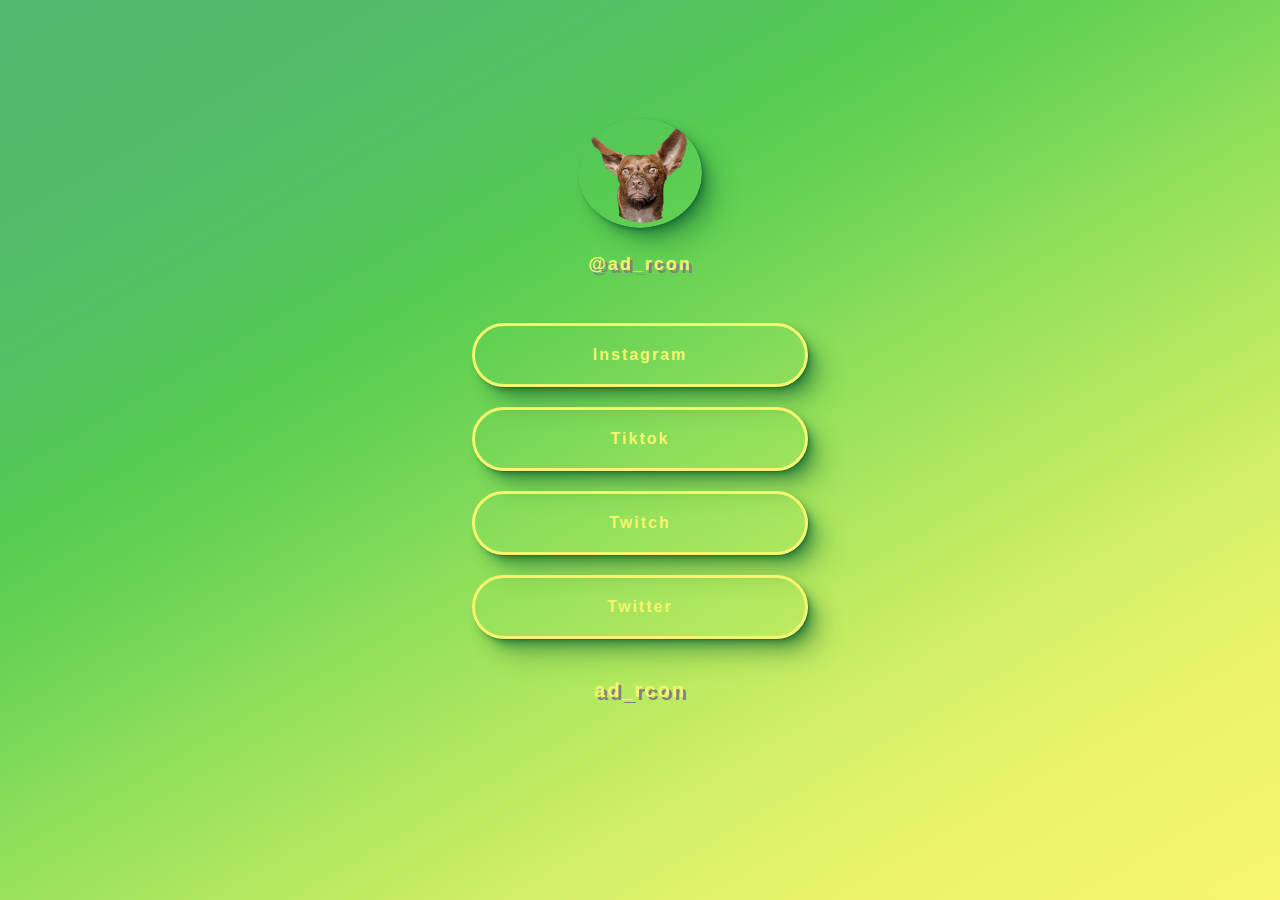
<file: hello.html>
<!DOCTYPE html>
<html lang="en-US">
    <head>
      <meta charset="UTF-8">
      <meta http-equiv="X-UA-Compatible" content="IE=edge">
      <meta name="viewport" content="width=device-width, initial-scale=1.0">
      <link rel="icon" sizes="16x16 32x32" href="asset/images/cherie.png" />
      <link rel="stylesheet" href="asset/css/style.css">
      <title>Adrian V Alarcon</title>
    </head>

    <body>
    <!-- Profile Picture -->
    <figure>
      <img src="asset/images/cherie.png" alt="profile picture" class="profile-picture">
    </figure>
      
    <!-- Profile Name -->
    <div class="profile-name">@ad_rcon</div>
    
    <!-- Links -->
    <ul class="social-media">
      <li><a href="https://www.instagram.com/adrianvalarcon" target="_blank" class="links">Instagram</a></li>
      <li><a href="https://www.tiktok.com/@ad_rcon" class="links">Tiktok</a></li>
      <li><a href="https://www.twitch.tv/ad_rcon" target="_blank" class="links">Twitch</a></li>
      <li><a href="https://twitter.com/ad_rcon" class="links">Twitter</a></li>
      <!--<a href="" class="links">YouTube</a>-->
    </ul>

    <!-- Footer -->
    <footer id="footer">
      <p>ad_rcon</p>
    </footer>
    <!-- Scripts -->
    </body>
</html>
</file>
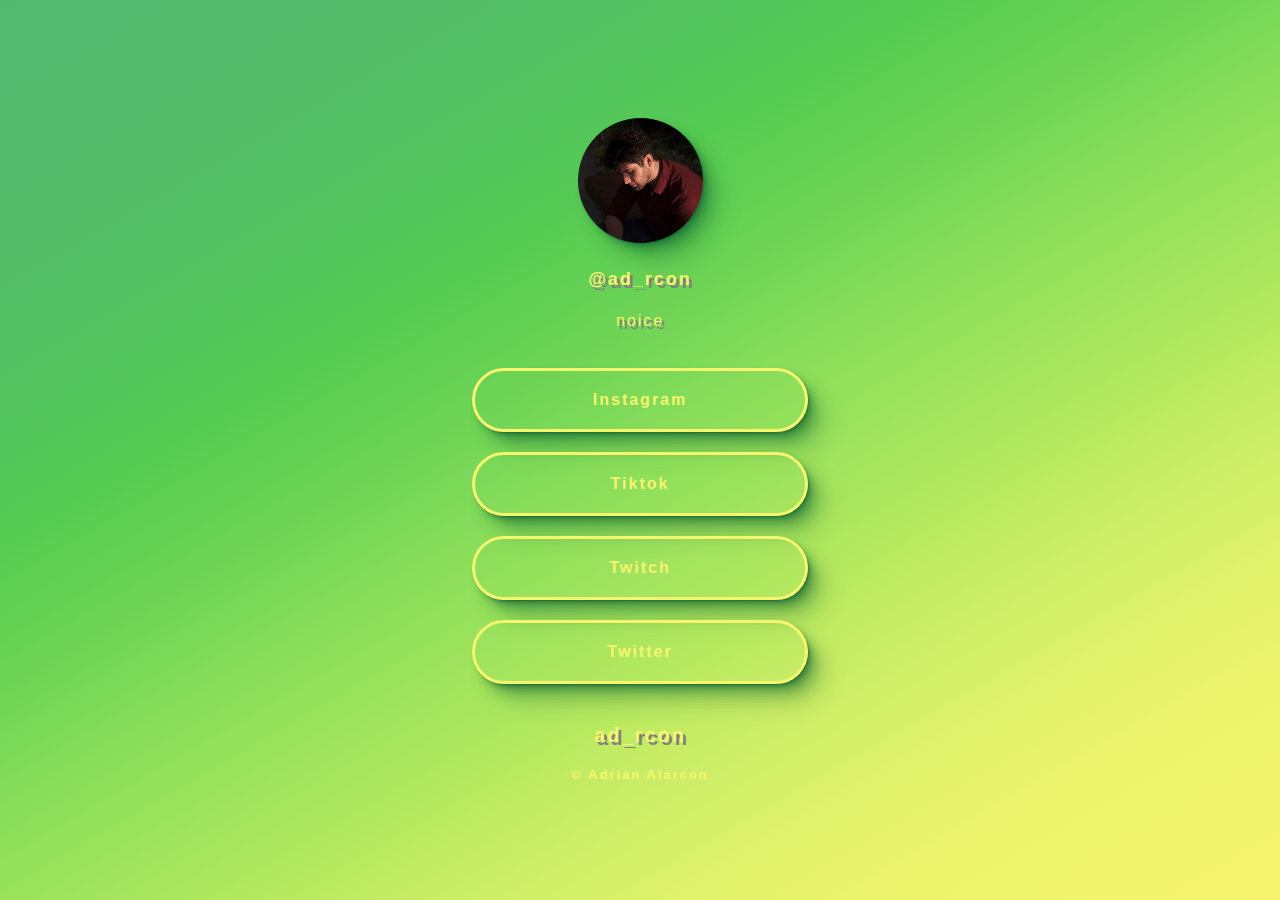
<file: links.html>
<!DOCTYPE html>
<html lang="en-US">
  <head>
    <meta charset="UTF-8">
    <meta http-equiv="X-UA-Compatible" content="IE=edge">
    <meta name="viewport" content="width=device-width, initial-scale=1.0">
    <link rel="icon" sizes="16x16 32x32" href="asset/images/cherie.png" />
    <link rel="stylesheet" href="asset/css/style.css">
    <title>ad_rcon | Links :3</title>
  </head>

  <body>
  
    <!-- Profile Picture -->
    <header>
      <figure>
        <img src="asset/images/skyline.jpg" alt="profile picture" class="profile-picture">
      </figure>
    
      <!-- Profile Name + Bio -->
      <h1 class="profile-name">@ad_rcon</h1>
      <div class="bio">noice</div>
    </header>
    
    <!-- Links -->
    <div id="link-list">
      <ul class="social-media">
        <li><a href="https://www.instagram.com/adrianvalarcon" target="_blank" class="links">Instagram</a></li>
        <li><a href="https://www.tiktok.com/@ad_rcon" target="_blank" class="links">Tiktok</a></li>
        <li><a href="https://www.twitch.tv/ad_rcon" target="_blank" class="links">Twitch</a></li>
        <li><a href="https://twitter.com/ad_rcon" target="_blank" class="links">Twitter</a></li>
        <!-- <a href="" target="_blank" class="links">YouTube</a> -->
      </ul>
    </div>

    <!-- Footer -->
    <footer id="footer">
      <p class="brand">ad_rcon</p>
      <ul class="copyright">
        <li>&copy; Adrian Alarcon</li>
      </ul>
    </footer>
  
    <!-- Scripts -->

  </body>
</html>
</file>
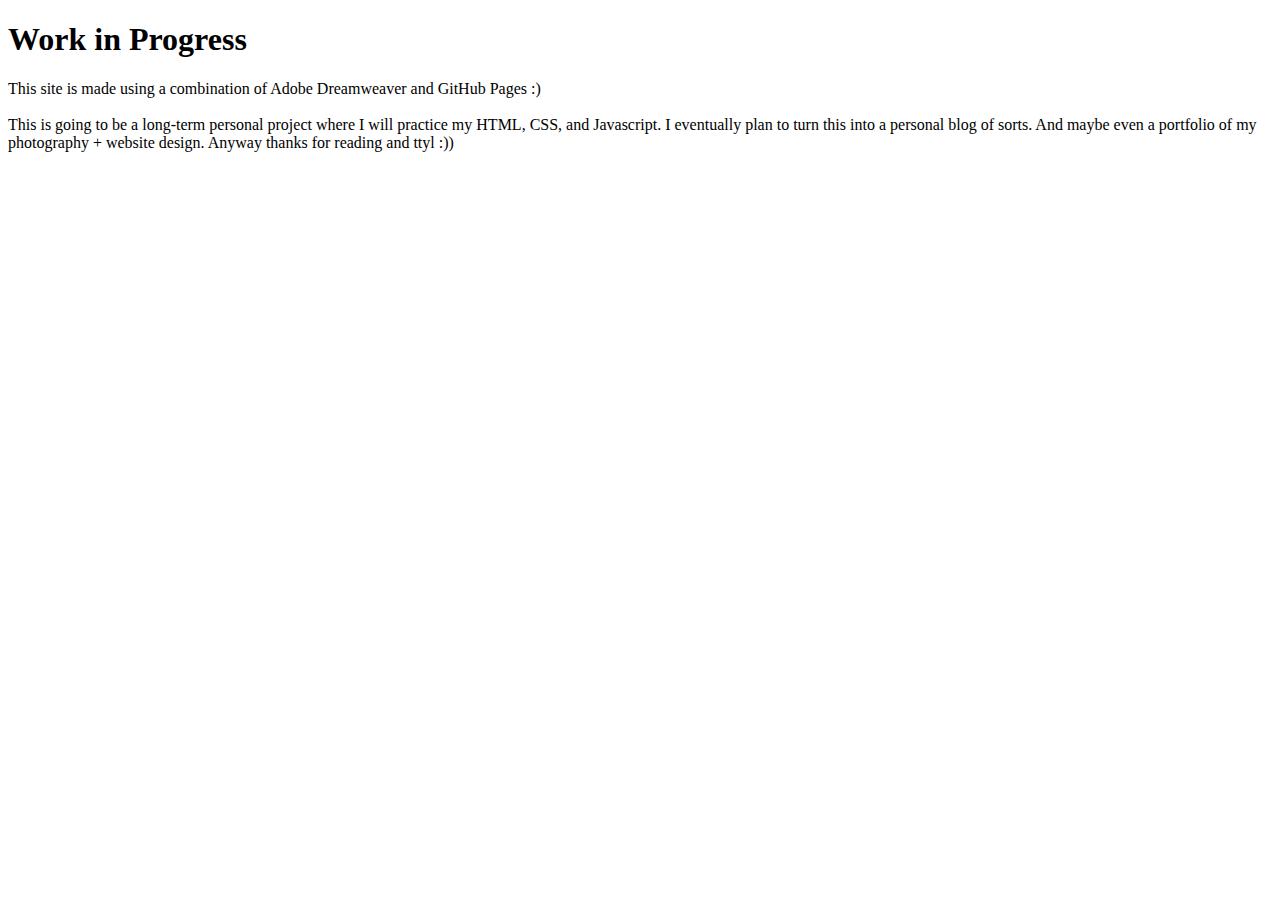
<file: test.html>
<!DOCTYPE html>
<!-- This is to help me learn about HTML, CSS, and JS. -->
<html lang="en-us">
	
<head>
	<title>Adrian Alarcon</title>
  <meta charset="utf-8" />
	<meta name="viewport" content="width=device-width, initial-scale=1.0" />
  <link rel="icon" sizes="16x16 32x32" href="asset/images/cherie.png" />
</head>   
	
<body>
	
	<h1>Work in Progress</h1>
	
	<p>This site is made using a combination of Adobe Dreamweaver and GitHub Pages :)<br>
	<br>This is going to be a long-term personal project where I will practice my HTML, CSS, and Javascript. I eventually plan to turn this into a personal blog of sorts. And maybe even a portfolio of my photography + website design. Anyway thanks for reading and ttyl :))</p>
	
</body>
	
</html>
</file>
<file: asset/css/style.css>
:root {
  --shadow-color: 143deg 66% 24%;
  --shadow-elevation-high:
  0.2px 0.2px 0.3px hsl(var(--shadow-color) / 0.51),
  0.7px 0.8px 1px -0.5px hsl(var(--shadow-color) / 0.47),
  1.3px 1.5px 1.9px -1px hsl(var(--shadow-color) / 0.43),
  2.5px 2.8px 3.6px -1.6px hsl(var(--shadow-color) / 0.39),
  4.4px 5px 6.3px -2.1px hsl(var(--shadow-color) / 0.35),
  7.4px 8.4px 10.7px -2.6px hsl(var(--shadow-color) / 0.31),
  11.9px 13.5px 17.1px -3.1px hsl(var(--shadow-color) / 0.27),
  18px 20.5px 26px -3.6px hsl(var(--shadow-color) / 0.23);
}

@import url(https://fonts.googleapis.com/css?family=Montserrat:400,700);

body {
  background-image: linear-gradient(
    150deg,
    hsl(138deg 42% 52%) 0%,
    hsl(133deg 44% 53%) 15%,
    hsl(129deg 47% 54%) 22%,
    hsl(124deg 50% 55%) 28%,
    hsl(118deg 54% 56%) 33%,
    hsl(114deg 57% 57%) 37%,
    hsl(108deg 59% 58%) 42%,
    hsl(104deg 63% 60%) 46%,
    hsl(98deg 66% 61%) 50%,
    hsl(94deg 69% 62%) 54%,
    hsl(89deg 71% 63%) 58%,
    hsl(84deg 75% 64%) 63%,
    hsl(79deg 77% 65%) 67%,
    hsl(74deg 80% 67%) 72%,
    hsl(69deg 83% 68%) 78%,
    hsl(64deg 86% 69%) 85%,
    hsl(59deg 89% 70%) 100%
  );
  background-attachment: fixed;
  background-repeat: no-repeat;
  color: #f7f56f;
  letter-spacing: 2px;
}
footer, header {
  display: block;
}

/* Type */
body, header, #header, .links, .bio, footer {
  font-family: 'Montserrat', sans-serif;
  font-size: 16px;
  text-shadow: 3px 3px grey;
}

img {
  border-radius: 50%;
}

.profile-picture {
  display: block;
  margin-left: auto;
  margin-right: auto;
  margin-top: 10%;
  height: auto;
  max-width: 125px;
  box-shadow: 
    var(--shadow-elevation-high);
}

.profile-name {
  font-size: 18px;
  text-align: center;
  font-weight: bold;
  padding: 10px;
  text-shadow: 3px 3px grey;
}

.bio {
  text-align: center;
}

.links {
  text-align: center;
  text-shadow: none;
  margin-top: 20px;
  padding: 20px;
  border: 1px solid #f7f56f;
  border-width: 3px;
  width: 290px;
  display: block;
  margin-left: auto;
  margin-right: auto;
  border-radius: 40px;
  font-weight: 700;
  box-shadow: 
    var(--shadow-elevation-high);
}

.social-media {
  display: inline;
  /*list-style-type: none;*/
}

a {
  text-decoration: none;
  color: #f7f56f;
  transition: colors 1s;
}

a:hover {
  color: #50b76f;
  background: #f7f56f;
}

/* Footer */ 
footer {
  text-align: center;
  margin-top: 40px;
  font-size: 20px;
  font-weight: bold;
}

#footer .copyright {
  font-size: 0.65em;
  list-style: none;
  padding: 0;
  text-shadow: none;
}
</file>
